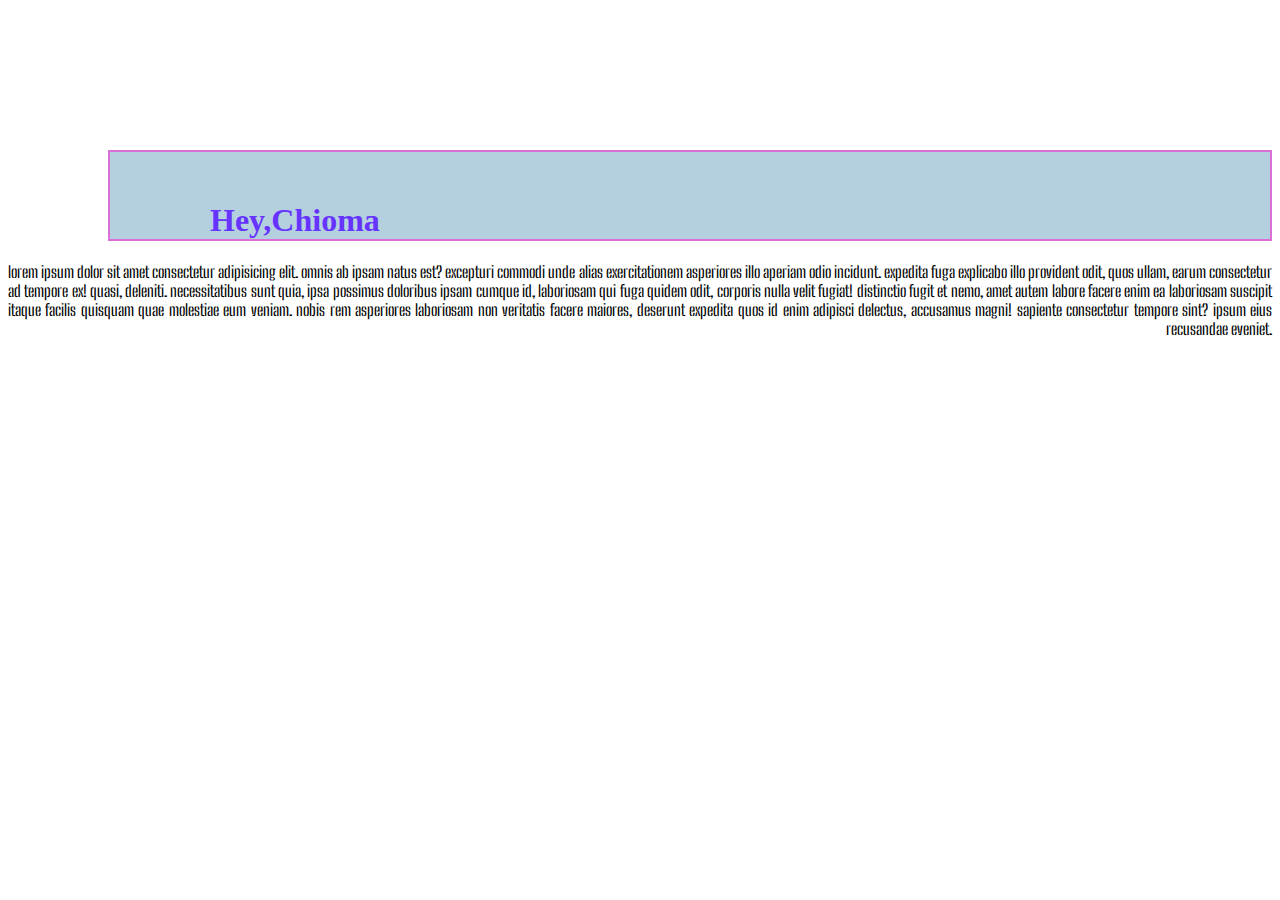
<file: 2.Html>
<!DOCTYPE html>
<html lang="en">
<head>
    <meta charset="UTF-8">
    <meta name="viewport" content="width=device-width, initial-scale=1.0">
    <title>Document</title>
    <link rel="stylesheet" href="2.Css">
</head>
<body>
    <h1 id="Chioma">Hey,Chioma</h1>
    <p class="text">Lorem ipsum dolor sit amet consectetur adipisicing elit. Omnis ab ipsam natus est? Excepturi commodi unde alias exercitationem asperiores illo aperiam odio incidunt. Expedita fuga explicabo illo provident odit, quos ullam, earum consectetur ad tempore ex! Quasi, deleniti. Necessitatibus sunt quia, ipsa possimus doloribus ipsam cumque id, laboriosam qui fuga quidem odit, corporis nulla velit fugiat! Distinctio fugit et nemo, amet autem labore facere enim ea laboriosam suscipit itaque facilis quisquam quae molestiae eum veniam. Nobis rem asperiores laboriosam non veritatis facere maiores, deserunt expedita quos id enim adipisci delectus, accusamus magni! Sapiente consectetur tempore sint? Ipsum eius recusandae eveniet.</p>
</body>
</html>
</file>
<file: 2.Css>
@import url('https://fonts.googleapis.com/css2?family=Big+Shoulders+Stencil:opsz,wght@10..72,100..900&display=swap');
#Chioma{
    color: blue;
    color: rgb(200,100,50);
    color: rgb(0,0,0);
    color: rgb(255,255,255);
    color: rgb(100,50,0);
    /* hexadecimal colors */;
    color: #b378c9;
    color: #000000;
    color: #fff;
    /* HSL */;
    color: hsl(30,70,50);
    /* RGBA */;
    color: rgba(100,250,200,.8);
    /* HSLA */;
    color: hsla(255,100%, 60%,1);
    background-color: red;
    background-color: #b4cfde;
      /* margin/padding */;
    margin-left: 100px;
    margin-top:150px;
    margin:50px,200px,100px,70px;
    padding-left:100px;
    padding-top:50px;
    padding:100px,150px;
    /* Border/Outline */;
    border-style:solid;
    border-style:dotted;
    border-width:20px;
    border-color: green;
    border-right-color: #b378c9;
    border-bottom-style:solid;
    border-left: dashed 2px red;
    border: solid 2px orchid    
}


.text{
    text-transform: capitalize;
    text-transform: uppercase;
    text-transform: lowercase;
    /* text-align:moves text to different position */;
    text-align: right;
    text-align: center;
    text-align: justify;
    text-align-last: right;
    /* Text Decoration; allows us to underline text*/
    text-decoration-line: underline;
    text-decoration-line: overline;
    text-decoration-line: line-through;
    text-decoration-color: purple;
    text-decoration-style: wavy;
    text-decoration-thickness: 5px;
    text-decoration: none;
    /* adding space in our text */
    /* text-indent: 100px;
    letter-spacing: 10px;
    word-spacing: 40px;
    line-height: 50px; */
    /* Font-family:changes the font type or the font face. */
    font-family: calibri,impact;
    font-family: "Big Shoulders Stencil", sans-serif;

    

}
</file>
